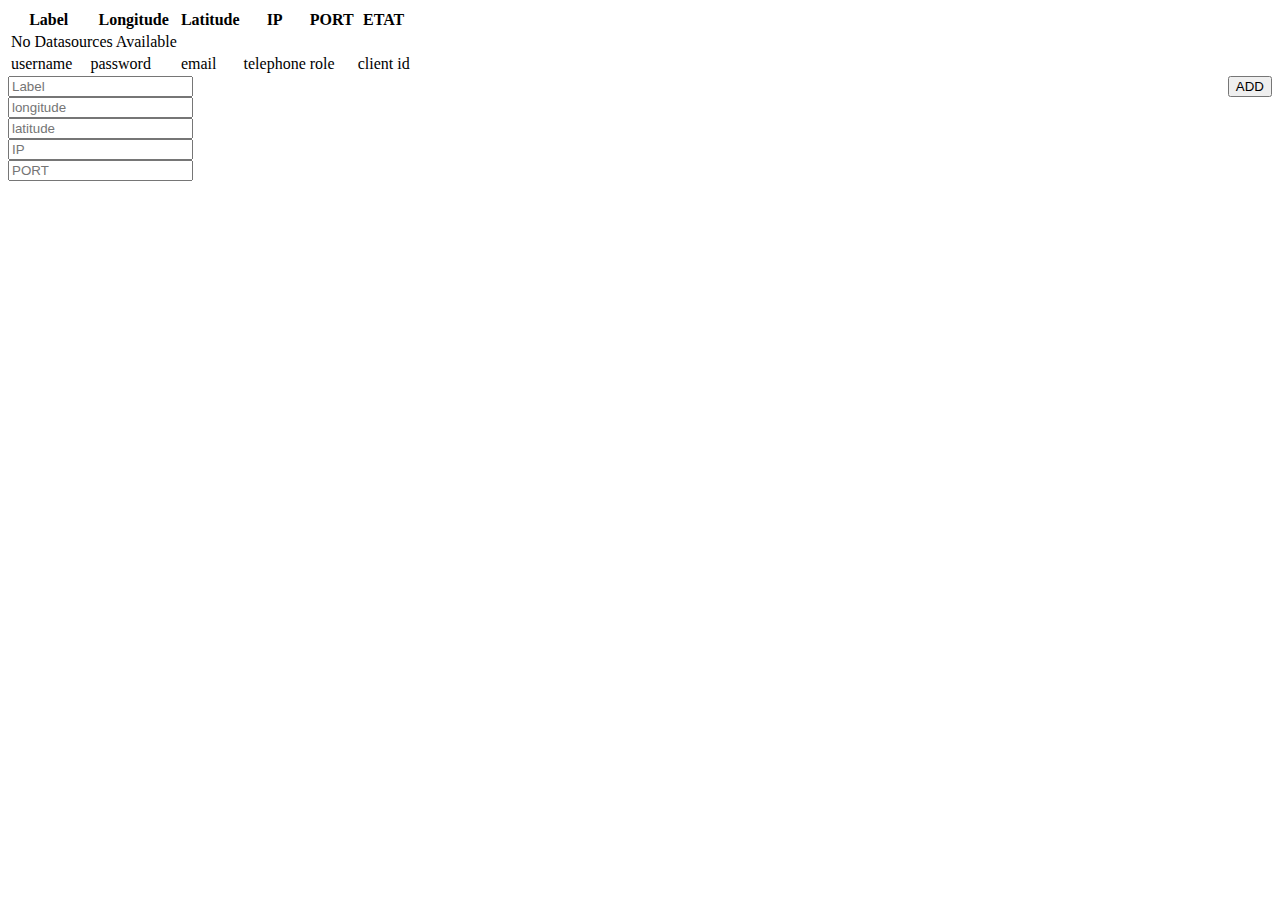
<file: src/main/resources/templates/faces/users.html>
<html xmlns="http://www.w3.org/1999/xhtml" 
	  xmlns:th="http://www.thymeleaf.org"
      xmlns:sec="http://www.thymeleaf.org/thymeleaf-extras-springsecurity5">

    <body>
        <div th:fragment="users">
            
                <table class="table table-hover">
                        <thead>
                            <tr>
                                <th> Label </th>
                                <th> Longitude </th>
                                <th> Latitude </th>
                                <th> IP </th>
                                <th> PORT </th>
                                <th> ETAT </th>
                            </tr>
                        </thead>
                        <tbody>
                        <tr th:if="${lUsers.size() == 0}">
                                <td colspan="2"> No Datasources Available </td>
                            </tr>
                            <tr th:each="user : ${lUser}">
                                    <td><span th:text="${user.getUsername()}"> username </span></td>
                                    <td><span th:text="*******"> password </span></td>
                                    <td><span th:text="${user.getEmail()}"> email </span></td>
                                    <td><span th:text="${user.getTelephone()}"> telephone </span></td>
                                    <td><span th:text="${user.getRole()}"> role </span></td>
                                    <td><span th:text="${user.getClient_sd_id()}"> client id </span></td>
                            </tr>
                        </tbody>
                    </table>
                    <button type="button" id="click-me-btn" style="float:right" class="btn btn-outline-dark">ADD</button>
                    <div id="form-template" class="hidden">
                        <form id="datasourceForm" th:object="${users}" th:action="@{/user}" method="POST">
                          <div class="row">
                              
                            <div class="col-sm-12"><input th:field=*{label} placeholder="Label" class="swal-content__input" th:type="text"></div>
                          </div>
                          <div class="row">
                              
                            <div class="col-sm-6"><input th:field="*{longitude}" placeholder="longitude" class="swal-content__input" th:type="text"></div>
                            
                            <div class="col-sm-6"><input th:field="*{latitude}" placeholder="latitude" class="swal-content__input" th:type="text"></div>
                          </div>
                          <div class="row">
                            
                              <div class="col-sm-8"><input th:field="*{ip}" placeholder="IP" class="swal-content__input" th:type="text"></div>
                              
                              <div class="col-sm-4"><input th:field="*{port}" placeholder="PORT" class="swal-content__input" th:type="number"></div>
                          </div>
                          <br>
                        </form>    
                      </div>
                    <script>
                      // store form HTML markup in a JS variable
                      var formTemplate = $('#form-template > form').clone()[0];
                          $('#form-template').remove();

                          // prepare SweetAlert configuration
                          var swalConfig = {
                            title: 'New User',
                            content: formTemplate,
                            button: {
                              text: 'Submit',
                              closeModal: false
                            }
                          };

                          // handle clicks on the "Click me" button
                          $('#click-me-btn').click(function () {
                            swal(swalConfig);
                          });

                          // handle clicks on the "Submit" button of the modal form
                          $('body').on('click', '.swal-button--confirm', function() {
                            //simulateAjaxRequest();
                            $("#datasourceForm").submit();
                          });

                          
                    </script>

            
        </div>
    </body>
</html>
</file>
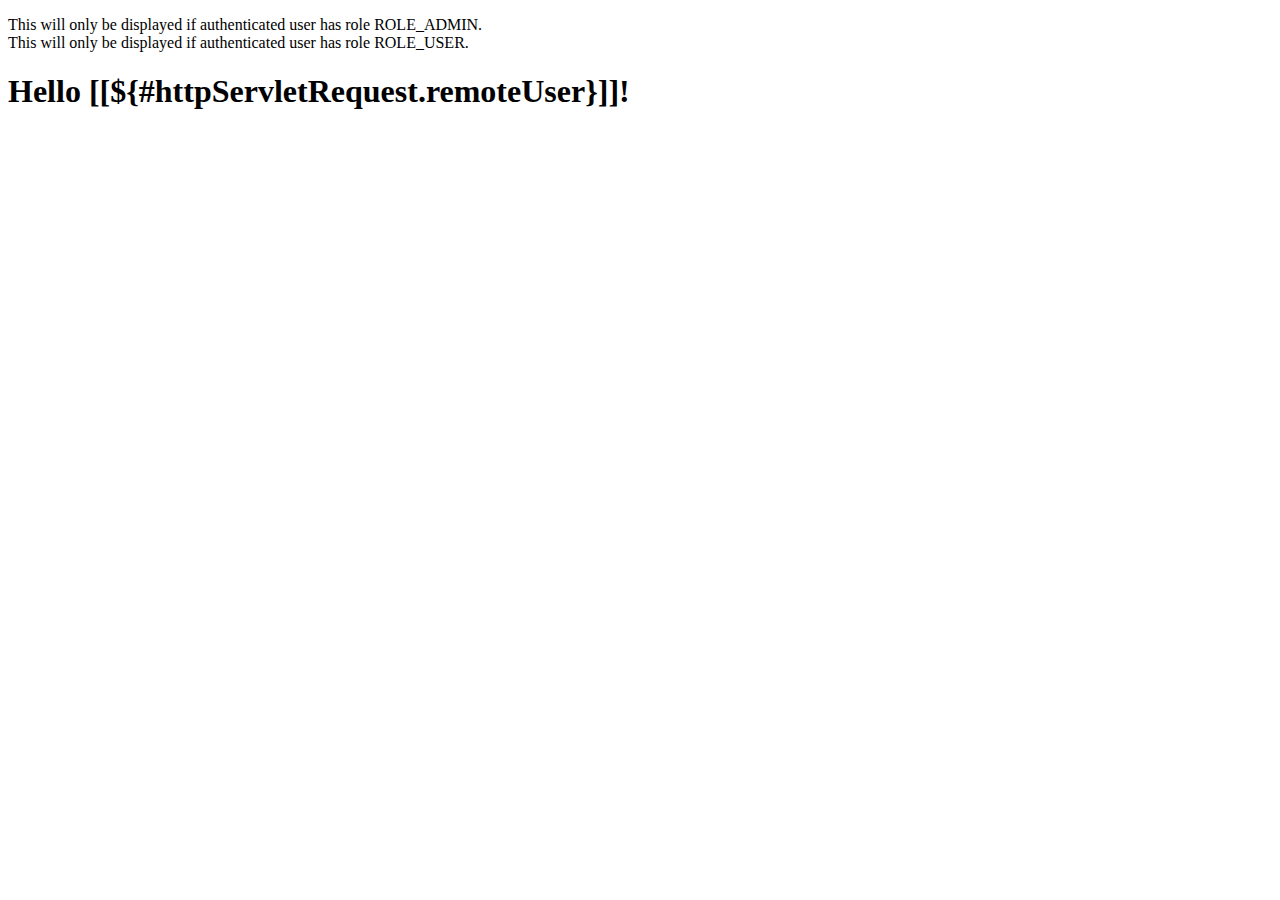
<file: src/main/resources/templates/profile/user/user.html>
<!DOCTYPE html>
<html xmlns:th="http://www.thymeleaf.org">
    <head>
        <title>Smart Station Inspector</title>
        <meta charset="UTF-8"/>
        <meta name="viewport" content="width=device-width, initial-scale=1.0"/>
    </head>
    <body>
        <p>
        <span th:text="'Today is: ' + ${#dates.format(#dates.createNow(), 'dd MMM yyyy HH:mm')}" th:remove="tag"></span>

        
        <div th:if="${#authorization.expression('hasRole(''ADMIN'')')}">
            This will only be displayed if authenticated user has role ROLE_ADMIN.
        </div>
        <div th:if="${#authorization.expression('hasRole(''USER'')')}">
            This will only be displayed if authenticated user has role ROLE_USER.
        </div>

        <h1 th:inline="text">Hello [[${#httpServletRequest.remoteUser}]]!</h1>
        </p>

        <div th:replace="components/footer :: footer"/>
        
    </body>
</html>
</file>
